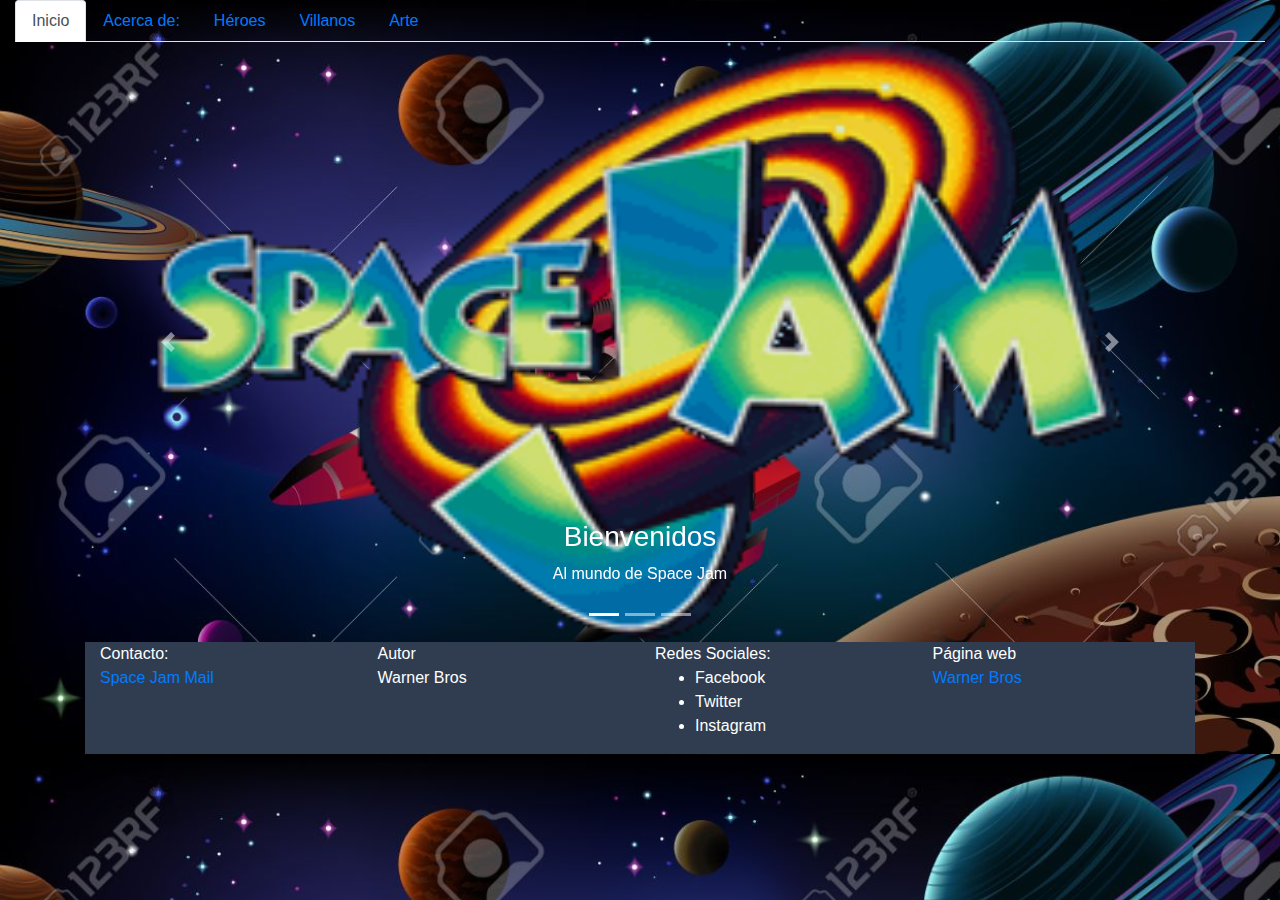
<file: Shuttle.html>
<!DOCTYPE html>
<html>
  <head>
    <meta charset="utf-8">
    <title></title>
    <link rel="stylesheet" href="https://maxcdn.bootstrapcdn.com/bootstrap/4.0.0/css/bootstrap.min.css" integrity="sha384-Gn5384xqQ1aoWXA+058RXPxPg6fy4IWvTNh0E263XmFcJlSAwiGgFAW/dAiS6JXm" crossorigin="anonymous">
    <link rel="stylesheet" href="mainM.css">
  </head>
  <body>

    <section class="container-fluid">
      <!-- Nav tabs -->
      <ul class="nav nav-tabs">
        <li class="nav-item">
          <a class="nav-link active" data-toggle="tab" href="#home">Inicio</a>
        </li>
        <li class="nav-item">
          <a class="nav-link" data-toggle="tab" href="#menu1">Acerca de:</a>
        </li>
        <li class="nav-item">
          <a class="nav-link" data-toggle="tab" href="#menu2">Héroes</a>
        </li>
        <li class="nav-item">
          <a class="nav-link" data-toggle="tab" href="#menu3">Villanos</a>
        </li>
        <li class="nav-item">
          <a class="nav-link" data-toggle="tab" href="#menu4">Arte</a>
        </li>
      </ul>

      <!-- Tab panes -->
      <div class="tab-content">
        <div class="tab-pane active container" id="home">
          <section>
            <div class="">
          <div id="carouselExampleIndicators" class="carousel slide" data-ride="carousel">
          <ol class="carousel-indicators">
            <li data-target="#carouselExampleIndicators" data-slide-to="0" class="active"></li>
            <li data-target="#carouselExampleIndicators" data-slide-to="1"></li>
            <li data-target="#carouselExampleIndicators" data-slide-to="2"></li>
          </ol>
          <div class="carousel-inner">
            <div class="carousel-item active">
              <img class="d-block w-100" src="imgM/1.gif" alt="First slide" style="height: 600px; width: 100px;">
              <div class="carousel-caption">
                <h3>Bienvenidos</h3>
                <p>Al mundo de Space Jam</p>
              </div>
            </div>
            <div class="carousel-item">
              <img class="d-block w-100" src="imgM/2.jpg" alt="Second slide" style="height: 600px; width: 100px;">
              <div class="carousel-caption">
                <h3>Infografía</h3>
                <p>La historia comienza en un partido de basquetball...</p>
              </div>
            </div>
            <div class="carousel-item">
              <img class="d-block w-100" src="imgM/3.jpg" alt="Third slide" style="height: 600px; width: 100px;">
              <div class="carousel-caption">
                <h3>Personajes</h3>
                <p>Bugs Bunny, Lolly Bunny, Michael Jordan</p>
              </div>
            </div>
          </div>
          <a class="carousel-control-prev" href="#carouselExampleIndicators" role="button" data-slide="prev">
            <span class="carousel-control-prev-icon" aria-hidden="true"></span>
            <span class="sr-only">Previous</span>
          </a>
          <a class="carousel-control-next" href="#carouselExampleIndicators" role="button" data-slide="next">
            <span class="carousel-control-next-icon" aria-hidden="true"></span>
            <span class="sr-only">Next</span>
          </a>
        </div>
        </div>

      </section>

<footer class="pie">
<div class="container">
<div class="row">
  <div class="col-sm col-lg">  Contacto:
    <br> <a href="mailto:joe@example.com?subject=feedback">Space Jam Mail</a>
  </div>
  <div class="col-sm col-lg">  Autor
    <br>Warner Bros
  </div>
  <div class="col-sm col-lg">  Redes Sociales:
    <ul>
        <li>Facebook</li>
        <li>Twitter</li>
        <li>Instagram</li>
    </ul>
  </div>
  <div class="col-sm col-lg">  Página web
  <br> <a href="#">Warner Bros</a>
 </div>
</div>
</div>
</footer>
<footer

    <!-- Optional JavaScript -->
  <!-- jQuery first, then Popper.js, then Bootstrap JS -->
  <script src="https://code.jquery.com/jquery-3.2.1.slim.min.js" integrity="sha384-KJ3o2DKtIkvYIK3UENzmM7KCkRr/rE9/Qpg6aAZGJwFDMVNA/GpGFF93hXpG5KkN" crossorigin="anonymous"></script>
  <script src="https://cdnjs.cloudflare.com/ajax/libs/popper.js/1.12.9/umd/popper.min.js" integrity="sha384-ApNbgh9B+Y1QKtv3Rn7W3mgPxhU9K/ScQsAP7hUibX39j7fakFPskvXusvfa0b4Q" crossorigin="anonymous"></script>
  <script src="https://maxcdn.bootstrapcdn.com/bootstrap/4.0.0/js/bootstrap.min.js" integrity="sha384-JZR6Spejh4U02d8jOt6vLEHfe/JQGiRRSQQxSfFWpi1MquVdAyjUar5+76PVCmYl" crossorigin="anonymous"></script>
  </body>
</html>
</file>
<file: mainM.css>
.col {
  float: none; }

body {
  background-image: url("imgM/space_bg.jpg");
  background-size: cover; }

.pie {
  background-color: #303d51; }
  .pie div {
    color: white; }

/*# sourceMappingURL=mainM.css.map */
</file>
